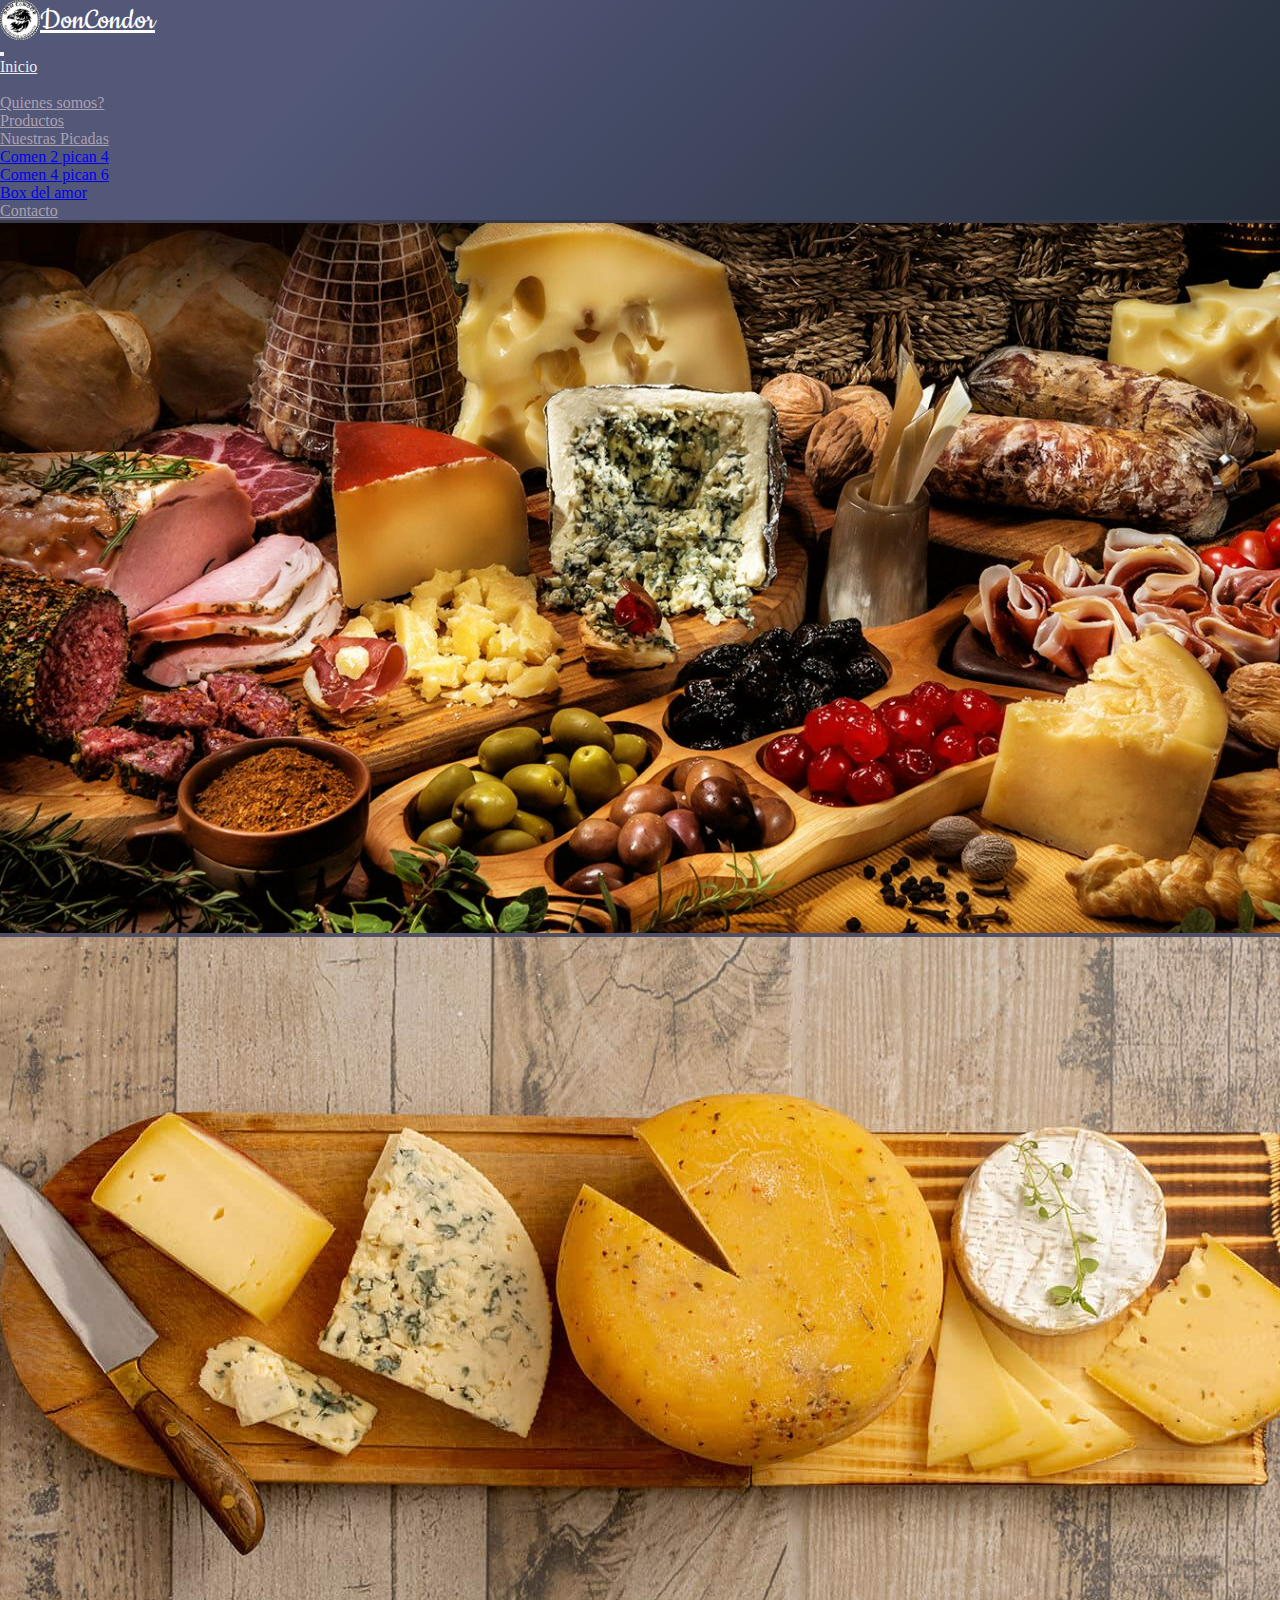
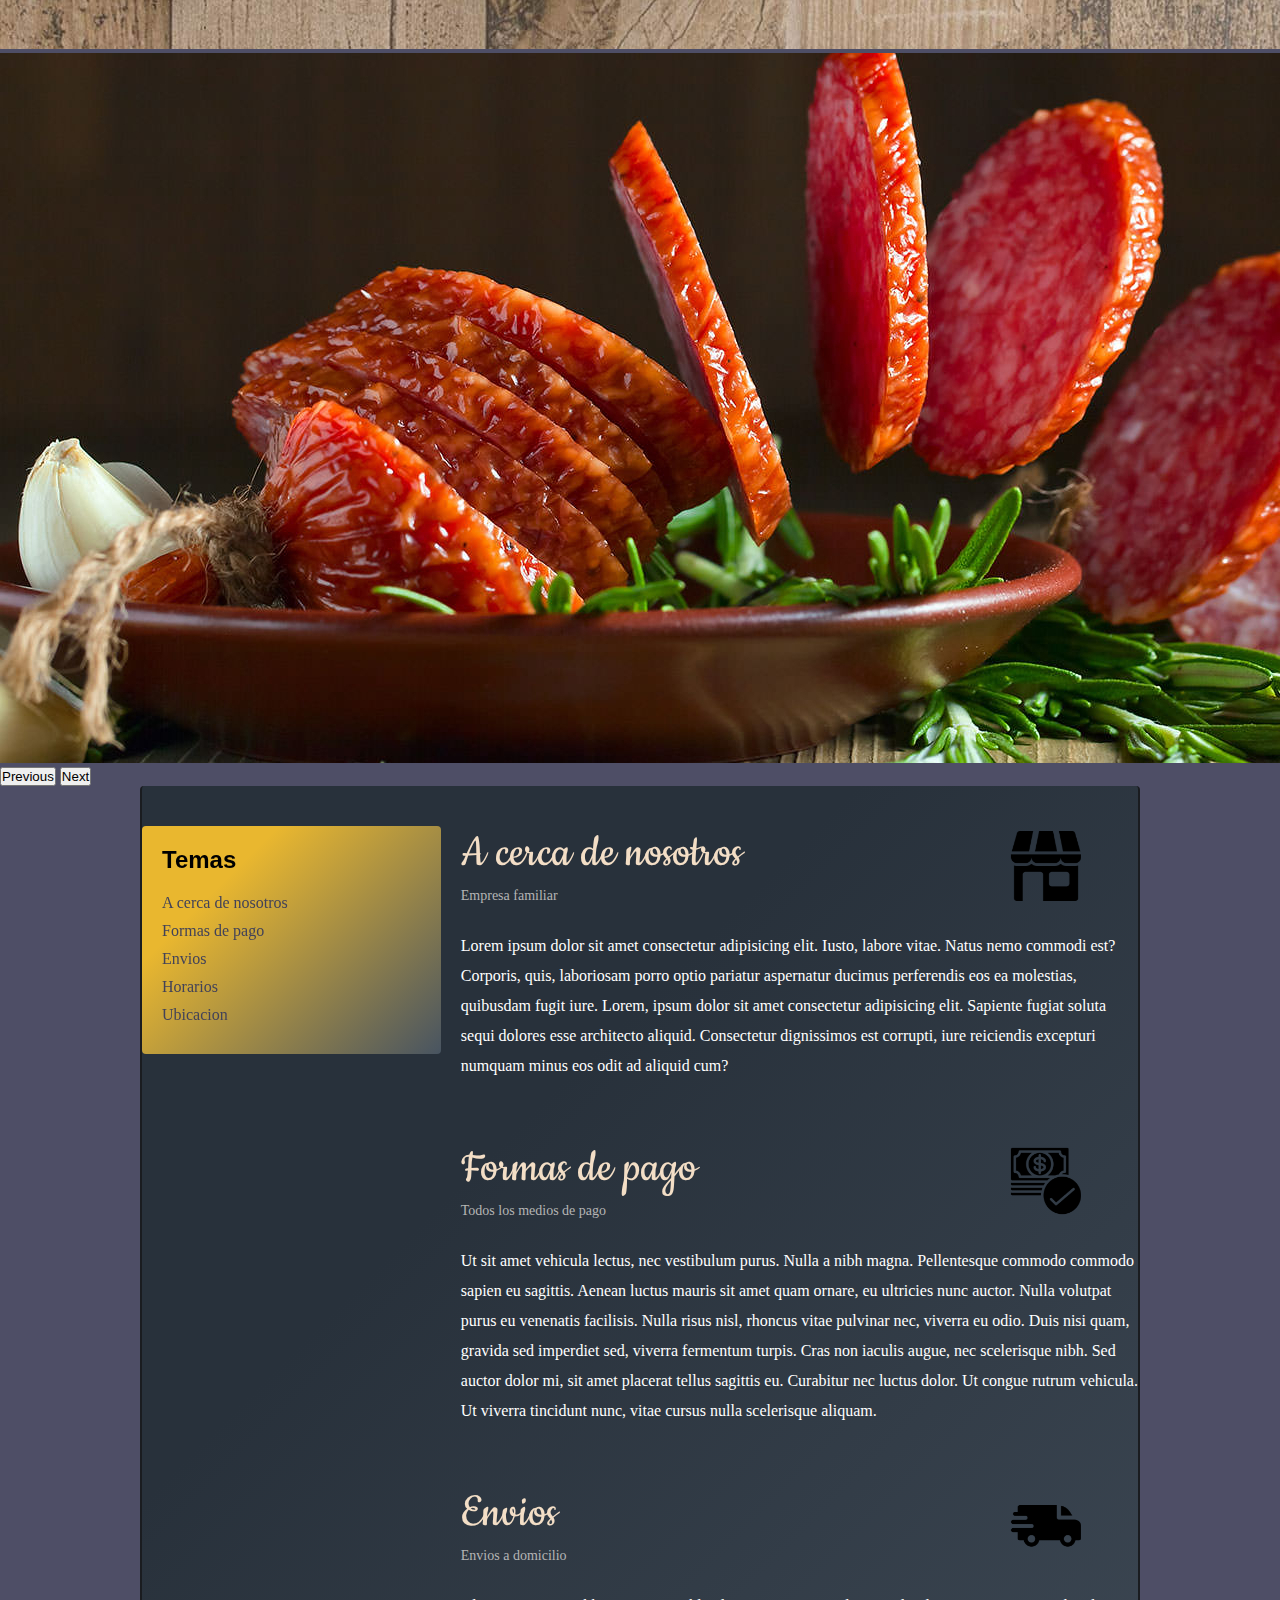
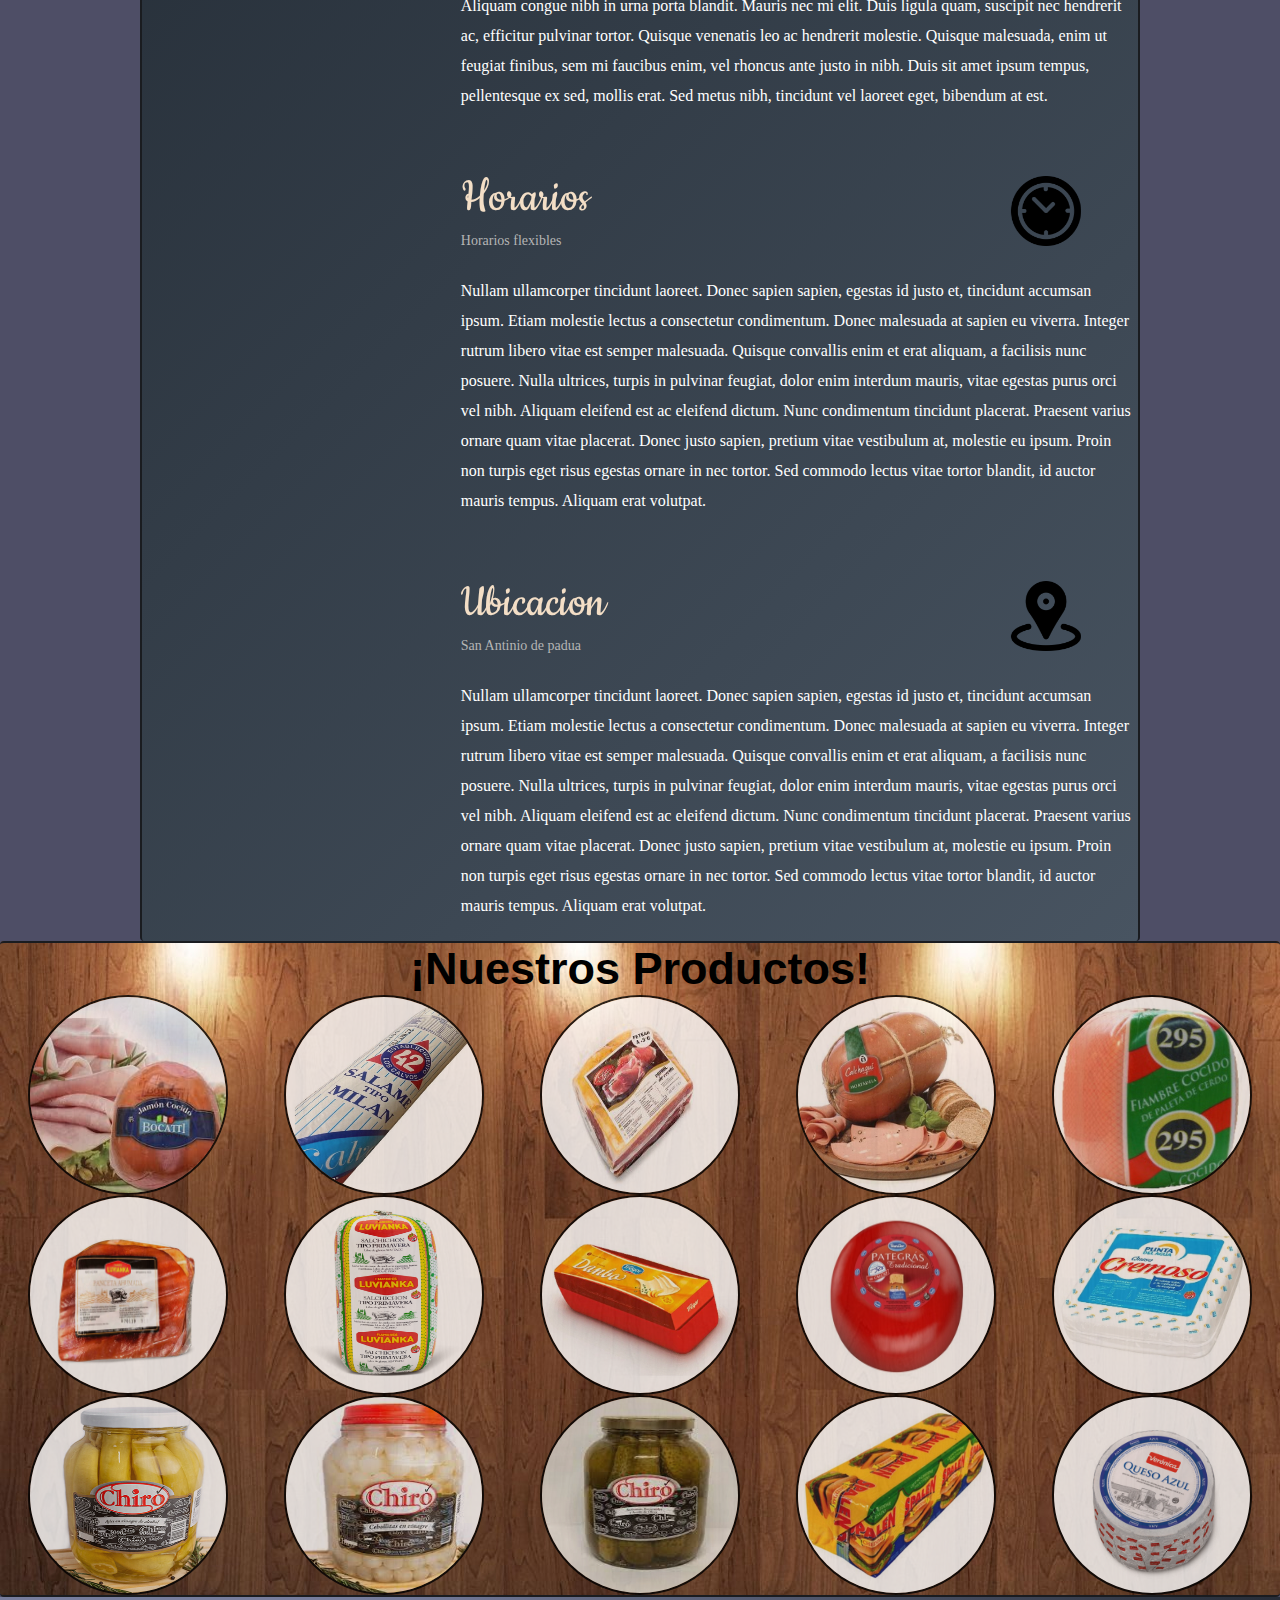
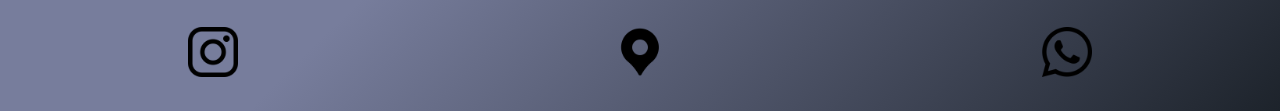
<file: index.html>
<!DOCTYPE html>
<html lang="en">
  <head>
    <meta charset="UTF-8" />
    <meta http-equiv="X-UA-Compatible" content="IE=edge" />
    <meta name="viewport" content="width=device-width, initial-scale=1.0" />
    <link
      href="https://cdn.jsdelivr.net/npm/bootstrap@5.1.3/dist/css/bootstrap.min.css"
      rel="stylesheet"
      integrity="sha384-1BmE4kWBq78iYhFldvKuhfTAU6auU8tT94WrHftjDbrCEXSU1oBoqyl2QvZ6jIW3"
      crossorigin="anonymous"
    />
    <link rel="preconnect" href="https://fonts.gstatic.com" />
    <link
      href="https://fonts.googleapis.com/css2?family=Montserrat:wght@400;500;600&family=Noto+Sans+JP&display=swap"
      rel="stylesheet"
    />
    <link
      rel="stylesheet"
      href="https://cdnjs.cloudflare.com/ajax/libs/animate.css/4.1.1/animate.min.css"
    />
    <link rel="stylesheet" href="./index.css" />
    <link
      href="https://fonts.googleapis.com/css?family=Cookie"
      rel="stylesheet"
      type="text/css"
    />
    <title>Document</title>
  </head>
  <body>
    <nav class="navbar navbar-expand-lg navbar-light">
      <div class="container-fluid">
        <a class="navbar-brand" href="./index.html"
          ><img
            style="border-radius: 100%; width: 40px; height: 40px"
            src="./imagenes/doncondor.jpg"
            alt="Logo"
          />
          DonCondor</a
        >
        <button
          class="navbar-toggler"
          type="button"
          data-bs-toggle="collapse"
          data-bs-target="#navbarNavDropdown"
          aria-controls="navbarNavDropdown"
          aria-expanded="false"
          aria-label="Toggle navigation"
        >
          <span class="navbar-toggler-icon"></span>
        </button>
        <div
          class="collapse navbar-collapse justify-content-end"
          id="navbarNavDropdown"
        >
          <ul class="navbar-nav">
            <li class="nav-item">
              <a class="nav-link active" aria-current="page" href="./index.html"
                >Inicio</a
              >
            </li>
            <li class="nav-item">
              <a class="nav-link" href="#"></a>
            </li>
            <li class="nav-item">
              <a class="nav-link" href="#blog">Quienes somos?</a>
            </li>
            <li class="nav-item">
              <a class="nav-link" href="#products_">Productos</a>
            </li>
            <li class="nav-item dropdown">
              <a
                class="nav-link dropdown-toggle"
                href="#"
                id="navbarDropdownMenuLink"
                role="button"
                data-bs-toggle="dropdown"
                aria-expanded="false"
              >
                Nuestras Picadas
              </a>
              <ul
                class="dropdown-menu"
                aria-labelledby="navbarDropdownMenuLink"
              >
                <li>
                  <a class="dropdown-item" href="./html/nuestrasPicadas.html"
                    >Comen 2 pican 4</a
                  >
                </li>
                <li>
                  <a class="dropdown-item" href="./html/nuestrasPicadas.html"
                    >Comen 4 pican 6</a
                  >
                </li>
                <li>
                  <a class="dropdown-item" href="./html/nuestrasPicadas.html"
                    >Box del amor</a
                  >
                </li>
              </ul>
            </li>
            <li class="nav-item">
              <a class="nav-link" href="#">Contacto</a>
            </li>
          </ul>
        </div>
      </div>
    </nav>

    <section style="margin-top: 0px">
      <div
        id="carouselExampleFade"
        class="carousel slide carousel-fade"
        data-bs-ride="carousel"
      >
        <div class="carousel-inner">
          <div class="carousel-item active">
            <img src="./imagenes/numero1.jpg" class="d-block w-100" alt="..." />
          </div>
          <div class="carousel-item">
            <img
              src="./imagenes/quesosss.jpg"
              class="d-block w-100"
              alt="..."
            />
          </div>
          <div class="carousel-item">
            <img
              src="./imagenes/sausages.jpg"
              class="d-block w-100"
              alt="..."
            />
          </div>
        </div>
        <button
          class="carousel-control-prev"
          type="button"
          data-bs-target="#carouselExampleFade"
          data-bs-slide="prev"
        >
          <span class="carousel-control-prev-icon" aria-hidden="true"></span>
          <span class="visually-hidden">Previous</span>
        </button>
        <button
          class="carousel-control-next"
          type="button"
          data-bs-target="#carouselExampleFade"
          data-bs-slide="next"
        >
          <span class="carousel-control-next-icon" aria-hidden="true"></span>
          <span class="visually-hidden">Next</span>
        </button>
      </div>
    </section>

    <main style="margin-top: 0px" id="blog">
      <div class="contenedor">
        <aside>
          <h3 class="titulo">Temas</h3>
          <nav class="indice">
            <a href="#p1">A cerca de nosotros</a>
            <a href="#p2">Formas de pago</a>
            <a href="#p3">Envios</a>
            <a href="#p4">Horarios</a>
            <a href="#p5">Ubicacion</a>
          </nav>
        </aside>
        <div class="contenido">
          <div id="p1" class="post background">
            <div style="display:inline-block;">
              <h1 class="titulo back">A cerca de nosotros</h1>
            <img
              class="imagen animate__animated animate__bounceInRight"
              src="./imagenesRedes/tienda.png"
              alt=""
            />
            </div>
            
            <p class="fecha back">Empresa familiar</p>
            <p class="back">
              Lorem ipsum dolor sit amet consectetur adipisicing elit. Iusto,
              labore vitae. Natus nemo commodi est? Corporis, quis, laboriosam
              porro optio pariatur aspernatur ducimus perferendis eos ea
              molestias, quibusdam fugit iure. Lorem, ipsum dolor sit amet
              consectetur adipisicing elit. Sapiente fugiat soluta sequi dolores
              esse architecto aliquid. Consectetur dignissimos est corrupti,
              iure reiciendis excepturi numquam minus eos odit ad aliquid cum?
            </p>
          </div>
          <div id="p2" class="post background">
            <h1 class="titulo">Formas de pago</h1>
            <img
              class="animate__animated animate__bounceInRight"
              src="./imagenesRedes/efectivo.png"
              alt=""
            />
            <p class="fecha">Todos los medios de pago</p>
            <p>
              Ut sit amet vehicula lectus, nec vestibulum purus. Nulla a nibh
              magna. Pellentesque commodo commodo sapien eu sagittis. Aenean
              luctus mauris sit amet quam ornare, eu ultricies nunc auctor.
              Nulla volutpat purus eu venenatis facilisis. Nulla risus nisl,
              rhoncus vitae pulvinar nec, viverra eu odio. Duis nisi quam,
              gravida sed imperdiet sed, viverra fermentum turpis. Cras non
              iaculis augue, nec scelerisque nibh. Sed auctor dolor mi, sit amet
              placerat tellus sagittis eu. Curabitur nec luctus dolor. Ut congue
              rutrum vehicula. Ut viverra tincidunt nunc, vitae cursus nulla
              scelerisque aliquam.
            </p>
          </div>
          <div id="p3" class="post background">
            <h1 class="titulo">Envios</h1>
            <img
              class="animate__animated animate__bounceInRight"
              src="./imagenesRedes/envios.png"
              alt=""
            />
            <p class="fecha">Envios a domicilio</p>
            <p>
              Aliquam congue nibh in urna porta blandit. Mauris nec mi elit.
              Duis ligula quam, suscipit nec hendrerit ac, efficitur pulvinar
              tortor. Quisque venenatis leo ac hendrerit molestie. Quisque
              malesuada, enim ut feugiat finibus, sem mi faucibus enim, vel
              rhoncus ante justo in nibh. Duis sit amet ipsum tempus,
              pellentesque ex sed, mollis erat. Sed metus nibh, tincidunt vel
              laoreet eget, bibendum at est.
            </p>
          </div>
          <div id="p4" class="post background">
            <h1 class="titulo">Horarios</h1>
            <img
              class="animate__animated animate__bounceInRight"
              src="./imagenesRedes/reloj.png"
              alt=""
            />
            <p class="fecha">Horarios flexibles</p>
            <p>
              Nullam ullamcorper tincidunt laoreet. Donec sapien sapien, egestas
              id justo et, tincidunt accumsan ipsum. Etiam molestie lectus a
              consectetur condimentum. Donec malesuada at sapien eu viverra.
              Integer rutrum libero vitae est semper malesuada. Quisque
              convallis enim et erat aliquam, a facilisis nunc posuere. Nulla
              ultrices, turpis in pulvinar feugiat, dolor enim interdum mauris,
              vitae egestas purus orci vel nibh. Aliquam eleifend est ac
              eleifend dictum. Nunc condimentum tincidunt placerat. Praesent
              varius ornare quam vitae placerat. Donec justo sapien, pretium
              vitae vestibulum at, molestie eu ipsum. Proin non turpis eget
              risus egestas ornare in nec tortor. Sed commodo lectus vitae
              tortor blandit, id auctor mauris tempus. Aliquam erat volutpat.
            </p>
          </div>
          <div id="p5" class="post background">
            <h1 class="titulo">Ubicacion</h1>
            <img
              class="animate__animated animate__bounceInRight"
              src="./imagenesRedes/ubicacion.png"
              alt=""
            />
            <p class="fecha">San Antinio de padua</p>
            <p>
              Nullam ullamcorper tincidunt laoreet. Donec sapien sapien, egestas
              id justo et, tincidunt accumsan ipsum. Etiam molestie lectus a
              consectetur condimentum. Donec malesuada at sapien eu viverra.
              Integer rutrum libero vitae est semper malesuada. Quisque
              convallis enim et erat aliquam, a facilisis nunc posuere. Nulla
              ultrices, turpis in pulvinar feugiat, dolor enim interdum mauris,
              vitae egestas purus orci vel nibh. Aliquam eleifend est ac
              eleifend dictum. Nunc condimentum tincidunt placerat. Praesent
              varius ornare quam vitae placerat. Donec justo sapien, pretium
              vitae vestibulum at, molestie eu ipsum. Proin non turpis eget
              risus egestas ornare in nec tortor. Sed commodo lectus vitae
              tortor blandit, id auctor mauris tempus. Aliquam erat volutpat.
            </p>
          </div>
        </div>
      </div>
    </main>

    <div class="productos_">
      <h1 id="products_" class="productTitle">¡Nuestros Productos!</h1>
      <div class="products">
        <img src="./imagenesSlide2/1.jpg" alt="JamonBocatti" />
        <img src="./imagenesSlide2/2.jpg" alt="SalameMilan" />
        <img src="./imagenesSlide2/4.jpg" alt="CrudoFox" />
        <img src="./imagenesSlide2/5.png" alt="MortadelaCalchaqui" />
        <img src="./imagenesSlide2/6.jpg" alt="Paleta295" />
        <img src="./imagenesSlide2/7.png" alt="PancetaLuvianka" />
        <img src="./imagenesSlide2/8.jpg" alt="SalchichonLuvianka" />
        <img src="./imagenesSlide2/9.jpg" alt="quesoDanbo" />
        <img src="./imagenesSlide2/10.jpg" alt="QuesoPategras" />
        <img src="./imagenesSlide2/12.jpg" alt="CremosoPunta" />
        <img src="./imagenesSlide2/13.jpg" alt="AjiesChiro" />
        <img src="./imagenesSlide2/14.jfif" alt="CebollitasChiro" />
        <img src="./imagenesSlide2/15.jfif" alt="PepinosChiro" />
        <img src="./imagenesSlide2/16.crdownload" alt="CheddarSpalen" />
        <img
          style="background-color: white"
          src="./imagenesSlide2/17.crdownload"
          alt="QuesoAzul"
        />
      </div>
    </div>

    <footer>
      <a href="https://www.instagram.com/don.condor/?hl=es" target="_blank"
        ><img src="./imgRedes/instagramLogo.png" alt="LogoInstagram"
      /></a>
      <a
        href="https://www.google.com/maps/dir/-34.6594938,-58.7030437/don+condor+fiambreria/@-34.6614702,-58.704458,16z/data=!3m1!4b1!4m9!4m8!1m1!4e1!1m5!1m1!1s0x95bcbf983bd102f9:0x957324123b422a96!2m2!1d-58.7019698!2d-34.6644761"
        target="_blank"
        ><img src="./imgRedes/googleMaps.png" alt="IconoGoogleMaps"
      /></a>
      <a href="https://wa.me/5491125117007" target="_blank"
        ><img src="./imgRedes/whatsApp.png" alt="IconoWhatsapp"
      /></a>
    </footer>

    <script
      src="https://cdn.jsdelivr.net/npm/@popperjs/core@2.10.2/dist/umd/popper.min.js"
      integrity="sha384-7+zCNj/IqJ95wo16oMtfsKbZ9ccEh31eOz1HGyDuCQ6wgnyJNSYdrPa03rtR1zdB"
      crossorigin="anonymous"
    ></script>
    <script
      src="https://cdn.jsdelivr.net/npm/bootstrap@5.1.3/dist/js/bootstrap.min.js"
      integrity="sha384-QJHtvGhmr9XOIpI6YVutG+2QOK9T+ZnN4kzFN1RtK3zEFEIsxhlmWl5/YESvpZ13"
      crossorigin="anonymous"
    ></script>
  </body>
</html>
</file>
<file: index.css>
* {
  margin: 0;
  padding: 0;
  box-sizing: border-box;
}


body {
  background: #4e4e66;
}


.contenedor {
	max-width: 1000px;
	width: 90%;
	margin: auto;
	display: flex;
	justify-content: space-between;
}

/* * ============================== */
/* * ===== CONTENEDOR IMAGEN ====== */
/* * ============================== */

.contenedor-imagen {
  height: 100vh;
}

.contenedor-imagen img {
  width: 100%;
  height: 100%;
  vertical-align: top;
  object-fit: cover;
  object-position: 0 bottom;
}

/* * ============================== */
/* * ============ MAIN ============ */
/* * ============================== */

main {
  min-height: 100vh;
}

main .contenido p {
  margin-bottom: 20px;
  line-height: 30px;
  color: #525151;
}

main .contenido .titulo {
  font: normal 50px Cookie, Arial, Helvetica, sans-serif;
  font-weight: normal;
  padding-top: 40px;
}

main .contenido .fecha {
  font-size: 14px;
	color: #B5B5B5;
}

/* * ============================== */
/* * ============ ASIDE =========== */
/* * ============================== */

aside {
  min-width: 30%;
  margin: 40px 20px 20px 0;
  height: 100%;
	background: #1D2F3D;
  padding: 20px;
  border-radius: 3px;
  position: sticky;
  top: 20px;
}

aside .titulo {
	font-family:Arial, Helvetica, sans-serif;
  font-weight: normal;
  font-size: 24px;
  font-weight: bold;
  margin-bottom: 20px;
  color: #000000;
}

aside .indice a {
  display: block;
  margin-bottom: 10px;
  color: #424258;
}

/* * ============================== */
/* * ========== FOOTER ============ */
/* * ============================== */



/* * ============================== */
/* * ====== MEDIA QUERIES ========= */
/* * ============================== */

div.background img{
  width: 70px;
  height: 70px;
  margin-top: -50px;
  margin-left: 550px;
  position: absolute;
  flex: end;}
div.contenedor{
  border-radius: 4px;
  background-image: linear-gradient(315deg, #485461 0%, #28313b 74%);
  background-size: contain;
  border-left: 2px solid #1a1c20;
  border-right: 2px solid #1a1c20;
}
div.post h1{
  font: normal 32px Cookie, Arial, Helvetica, sans-serif;
  color: rgb(243, 222, 198);
}

div.post p{
  color: white;
}

aside{
  border-radius: 4px;
  background-image: linear-gradient(315deg, #485461 0%, #e9b72f 74%);
    color:black;
}
aside a{
  text-decoration: none;
}
aside a:hover{
  color: white;
}

div.container-fluid a.navbar-brand{
	margin:0;
  color: white;
  display: flex;
  align-items: center;
  font: normal 32px Cookie, Arial, Helvetica, sans-serif;
}
nav.navbar{
  border-bottom: 3px solid rgb(58, 57, 71);
  background-image: linear-gradient(315deg, #242d38 0%, #535879 74%);
}

a.navbar-brand{
  color: white;
}

.navbar-light .navbar-nav .nav-link.active{
  color: rgba(255, 255, 255, 0.9);
}
.navbar-light .navbar-nav .nav-link {
  color: rgba(230, 211, 211, 0.603);
}

.navbar-light .navbar-nav .nav-link:hover {
  color: rgba(255, 255, 255, 0.938);
}


/* porductos */
.products {
  display: inline-block;
  display: grid;
  justify-content: space-around;
  text-align: center;
  grid-template-columns: repeat(5, 200px);
  grid-template-rows: repeat(2, 200px);
  width: 100%;
  height: 600px;
}
.products img {
  display: inline-block;
  opacity: 0.8;
  width: 200px;
  height: 200px;
  border-radius: 100%;
  border: solid black 2px;
}

.products img:hover {
  opacity: 1;
}

.productTitle {
	color:black;
  text-align: center;
  font-size: 45px;
  font-family: Arial, Helvetica, sans-serif;
}
@media only screen and (max-width: 1024px) {
  .products {
    display: grid;
    justify-content: space-around;
    text-align: center;
    grid-template-columns: repeat(3, 180px);
    grid-template-rows: repeat(6, 180px);
    width: 100%;
    height: 924px;
  }
  .products img {
    display: inline-block;
    opacity: 0.8;
    width: 170px;
    height: 170px;
    border-radius: 100%;
    border: solid black 2px;
  }
}
@media only screen and (max-width: 769px) {
  .productTitle {
    font-size: 35px;
  }
  .products img {
    opacity: 0.8;
    width: 150px;
    height: 150px;
    border-radius: 100%;
    border: solid black 2px;
  }

  .products {
    display: inline-block;
    width: 100%;
    height: 2000px;
	  background-color:#242d38;
  }
}
@media only screen and (max-width: 699px) and (min-width: 330px) {
  .products img {
    display: inline-block;
    opacity: 0.8;
    width: 250px;
    height: 250px;
    border-radius: 100%;
    border: solid black 2px;

  }
  .products {
    display: inline-block;
    width: 100%;
    height: 3752px;
    background-image: linear-gradient(315deg, #242d38 40%, #484d69 60%);
  }
}


  .productTitle{
  border-radius: 4px;
	  border-top:solid 2px #1a1c20;
}


  
  .productos_{
  background-image: url(./imagenes/imagenMadera.jpg);
  border-bottom: solid 2px #1a1c20;
	  border-radius:4px;
}

/* Clases Footer */
footer {
  display: flex;
  justify-content: space-around;
  background-image: linear-gradient(315deg, #1d232b 0%, #777d9c 74%);
}

footer a img {
  margin: 30px;
  width: 50px;
  height: 50px;
}

footer a img:hover {
  opacity: 0.6;
}
footer a img:hover {
  transform: scale(1.5, 1.5);
  transition-duration: 2s;
  opacity: 0.6;
}
@media only screen and (max-width: 769px) {
  footer a img {
    margin: 30px;
    width: 40px;
    height: 40px;
  }
  footer a img:hover {
	     
    transform: scale(1.5, 1.5);
    transition-duration: 2s;
    opacity: 0.6;
  }
}
@media only screen and (max-width:1032px) and (min-width:1023px){
  div.background img{
    width: 70px;
    height: 70px;
    margin-top: -50px;
    margin-left: 540px;
    position: absolute;
    flex: end;}
}
@media only screen and (max-width:1022px) and (min-width:901px){
  div.background img{
    width: 70px;
    height: 70px;
    margin-top: -50px;
    margin-left: 470px;
    position: absolute;
    flex: end;}
}

@media screen and (max-width: 900px){
	
	aside{
    position: static;
    margin: 40px 0 0 0;
  }
  main .contenedor {
    flex-direction: column;
  }
	div.background img{
    width: 70px;
    height: 70px;
    margin-top: -50px;
    margin-left: 690px;
    position: absolute;
    flex: end;}
}
@media only screen and (max-width:860px) and (min-width:768px){
  div.background img{
    width: 70px;
    height: 70px;
    margin-top: -50px;
    margin-left: 600px;
    position: absolute;
    flex: end;}
}
@media only screen and (max-width:768px) and (min-width:591px){
  div.background img{
    width: 70px;
    height: 70px;
    margin-top: -50px;
    margin-left: 580px;
    position: absolute;
    flex: end;}
}
@media only screen and (max-width:736px) and (min-width:590px){
  div.background img{
    width: 70px;
    height: 70px;
    margin-top: -50px;
    margin-left: 440px;
    position: absolute;
    flex: end;}
}@media only screen and (max-width:589px) and (min-width:490px){
  div.background img{
    width: 70px;
    height: 70px;
    margin-top: -50px;
    margin-left: 350px;
    position: absolute;
    flex: end;}
}
@media only screen and (max-width:489px) and (min-width:446px){
  div.background img{
    width: 70px;
    height: 70px;
    margin-top: -50px;
    margin-left: 310px;
    position: absolute;
    flex: end;}
}
@media only screen and (max-width:445px) and (min-width:400px){
  div.background img{
    width: 70px;
    height: 70px;
    margin-top: -50px;
    margin-left: 300px;
    position: absolute;
    flex: end;}
}

/* Clases de HTML Nuestras Picadas */
.claseBody {
  background-color: rgba(0, 0, 0, 0.712);
  margin: 0;
  padding: 0;
  height: 762px;
  background-size: cover;
}

.fondo {
  display: flex;
  justify-content: center;
  width: 100%;
  border-top: 3px solid black;
  height: 765px;
  background-image: url("./imagenes/imagenMadera.jpg");
}
.classP {
  display: flex;
  justify-content: center;
}
.claseParrafo {
  color: white;
  font: normal 50px Cookie, Arial, Helvetica, sans-serif;
  margin-top: 145px;
  position: absolute;
}
.imagenesPicadas {
  position: absolute;
  display: flex;
  justify-content: space-around;
  margin-top: 280px;
}

div.card-body {
  background-color: #292c2f;
}
div.card-body p {
  color: rgb(187, 177, 177);
}
h5.card-title {
  font: 20px Arial, Helvetica, sans-serif;
  color: white;
}

div.row {
  background-color: #292c2f;
}

div.mb-3 {
  background-color: #292c2f;
  border: 3px solid black;
}
.text-muted {
  font-size: 15px;
}

.divBotton {
  display: flex;
  justify-content: center;
}
/* Boton de HTML Nuestras Picadas con animation */

.divBotton button {
  animation-name: animation;
  animation-iteration-count: infinite;
  animation-timing-function: ease;
  animation-duration: 2s;
  animation-delay: 0s;
}

@keyframes animation {
  0% {
    width: 250px;
  }
  10% {
    width: 255px;
  }
  20% {
    width: 260px;
  }
  30% {
    width: 265px;
  }
  40% {
    width: 270px;
  }
  50% {
    width: 275px;
  }
  60% {
    width: 270px;
  }
  70% {
    width: 265px;
  }
  80% {
    width: 260px;
  }
  90% {
    width: 255px;
  }
  100% {
    width: 250px;
  }
}

button.btn-outline-secondary {
  font-size: 25px;
}

.enviosP {
  display: flex;
  justify-content: center;
}
.imgEnvio {
  width: 150px;
  height: 150px;
  
}

.pEnvio {
  margin-top: 70px;
  width: 400px;
  margin-left: 20px;
  font-family: Arial, Helvetica, sans-serif;
  font-size:20px;
  color: rgb(173, 173, 173);
}

div button.btn {
  border: solid 3px orange;
  background-color: rgba(221, 156, 36, 0);
}
div button.btn {
  margin-bottom: 12px;
}

div button.btn:hover {
  border: solid 2px rgb(189, 140, 50);
  background-color: rgb(133, 97, 30);
}


/* section picadas */
.bodyPicadas{
  background-image: url(./imagenes/imagenMadera.jpg);
} 

.bg-section{
  width: 100%;
  display:flex;
  justify-content:space-around;
  margin-top: 50px;
  height: auto;
}
.classTitlePicadas{
  width: 100%;
  text-align: center;
  color: white;
  font: normal 80px Cookie, Arial, Helvetica, sans-serif;
  margin-top:30px;
}

@media only screen and (max-width:900px){
  .bg-section{
    width: 100%;
    display:flex;
    flex-direction: column;
    align-items:center;
    margin-top: 80px;
    height: auto;
  }
  div.card{
    margin-bottom:20px;}

    .pEnvio {
      margin-top: 70px;
      width: 400px;
      margin-left: 25px;
      font-family: Arial, Helvetica, sans-serif;
      font-size:15px;
      color: rgb(173, 173, 173);
    }

    .bodyPicadas{
      background-image: linear-gradient(315deg, #242d38 40%, #484d69 60%);
    }  
}

@media only screen and (max-width:450px){
  .pEnvio {
    margin-top: 40px;
    width: 400px;
    margin-left: 25px;
    font-family: Arial, Helvetica, sans-serif;
    font-size:10px;
    color: rgb(173, 173, 173);
  }
  .imgEnvio {
    width: 100px;
    height: 100px;
    margin-left:25px;
  }
}

@media only screen and (max-width:500px){
  
  .classTitlePicadas{
    width: 100%;
    text-align: center;
    color: white;
    font: normal 50px Cookie, Arial, Helvetica, sans-serif;
    margin-top:20px;}
}
</file>
